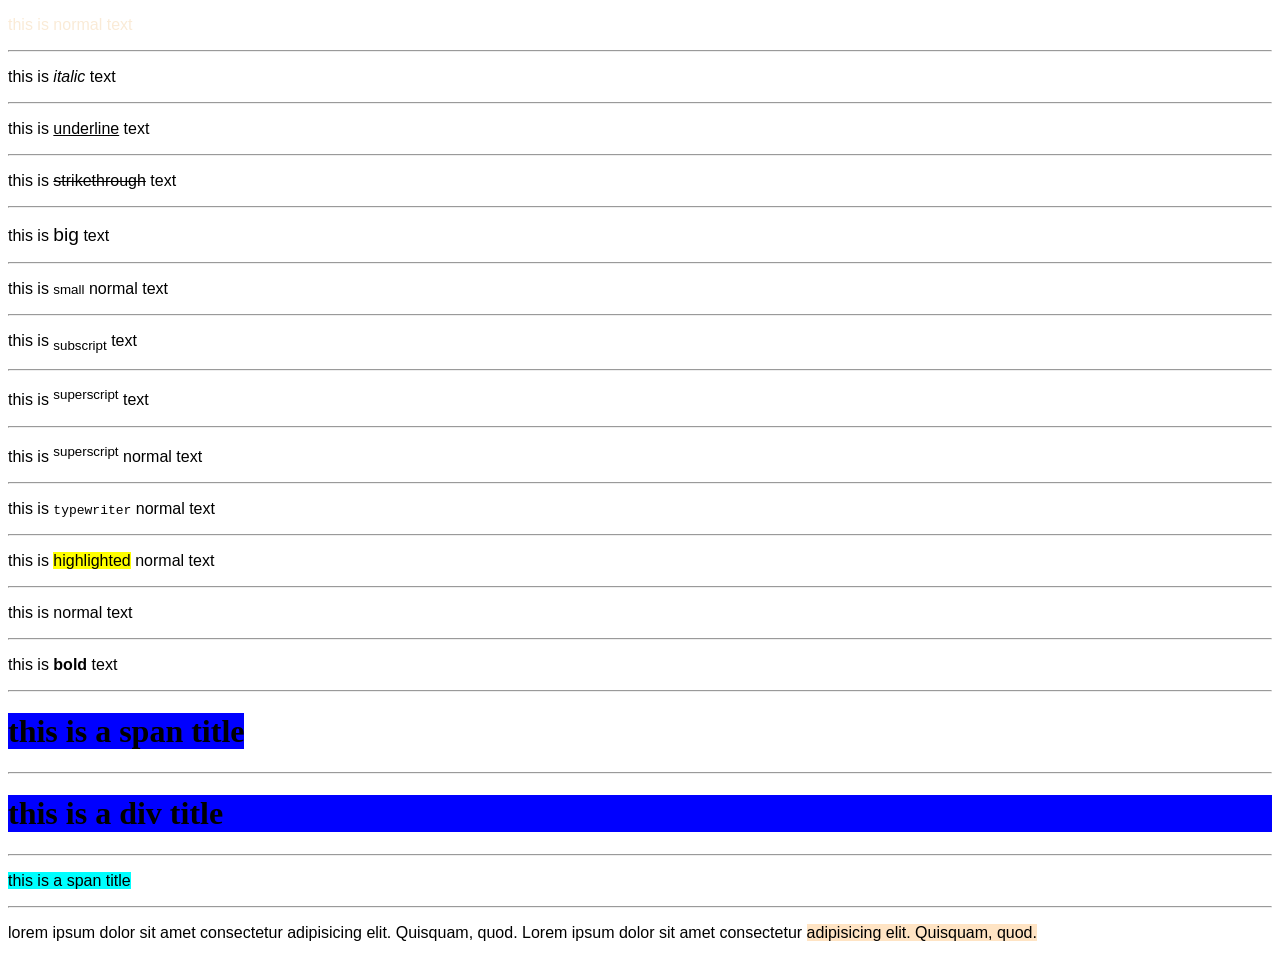
<file: practice-2/index.html>
<!DOCTYPE html>
<html lang="en">
<head>
    <meta charset="UTF-8">
    <meta name="viewport" content="width=device-width, initial-scale=1.0">
    <title>Document</title>
    <style>
        p{ font-family: Arial, sans-serif;}
    </style>
</head>
<body>
    <p style=" color: antiquewhite;">this is normal text</p>
   <hr>
    <p>this is <i>italic</i> text</p>
   <hr>
     <p>this is <u>underline</u> text</p>
  <hr>
     <p>this is <del>strikethrough</del> text</p>
    <hr>
    <p>this is <big>big</big> text</p>
    <hr>
    <p>this is <small>small</small> normal text</p>
   <hr>
    <p>this is <sub>subscript</sub> text</p>
   <hr>
    <p>this is <sup>superscript</sup> text</p>
   <hr>
    <p>this is <sup>superscript</sup> normal text</p>
 <hr>
    <p>this is <tt>typewriter</tt> normal text</p>
  <hr>
    <p>this is <mark>highlighted</mark> normal text</p>
  <hr>
    <p>this is normal text</p>
    <hr>
    <p>this is <b>bold</b> text</p>
<hr>
<h1>
<span style="background-color:blue;">
this is a span title </span>
</h1>
 <hr>
 <h1>
<div  style="background-color:blue;">
        this is a div title 
    </div>
   </h1> 
<hr>
    <p><span style="background-color: aqua ">
        this is a span title</span></p>
    <hr>
<p>
    lorem ipsum dolor sit amet consectetur adipisicing elit. Quisquam, quod. Lorem ipsum dolor sit amet consectetur
    <span style="background-color: bisque;"> adipisicing elit. Quisquam, quod.</span>
</p>

</body>
</html>
</file>
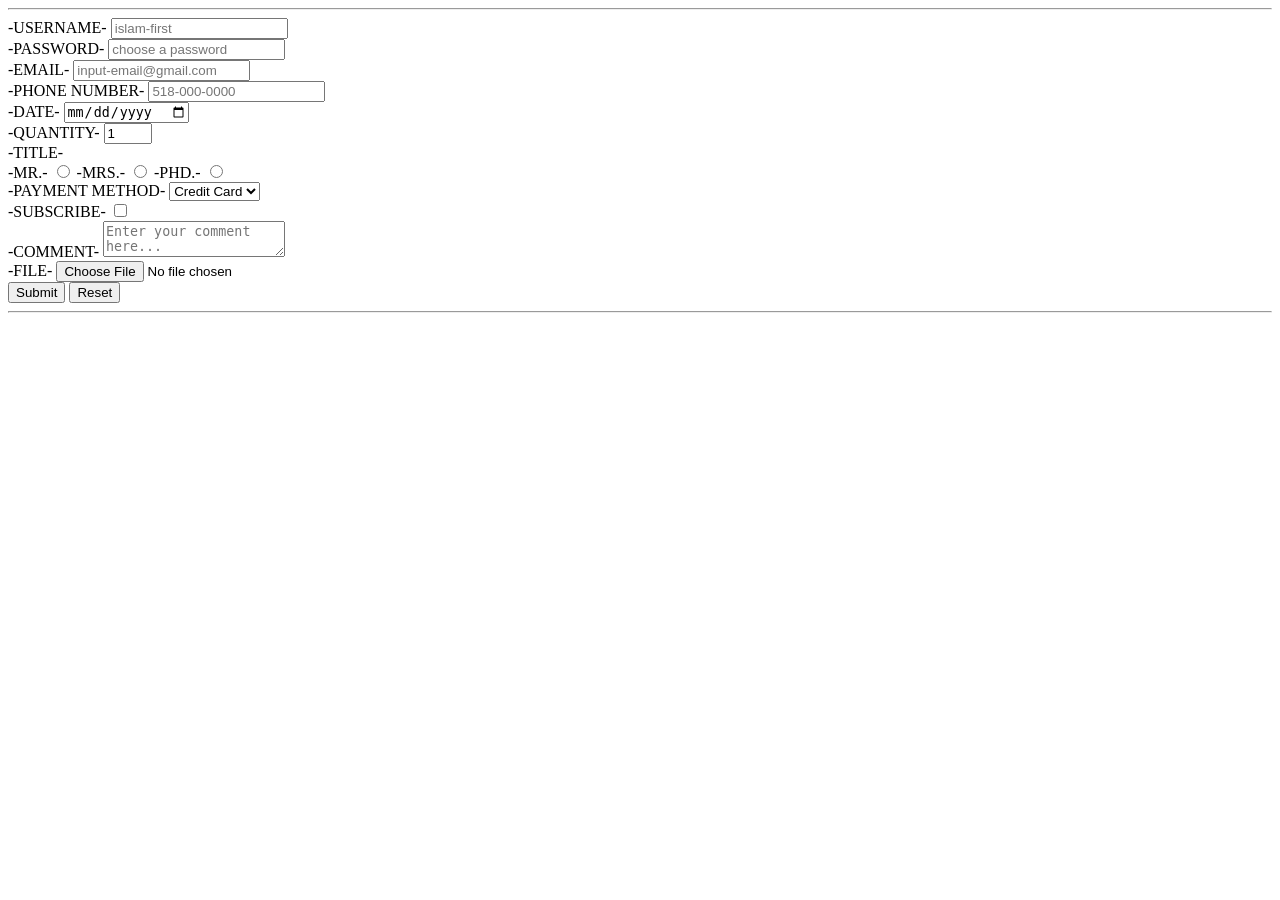
<file: practice-3/index.html>
<!DOCTYPE html>
<html lang="en">
<head>
    <meta charset="UTF-8">
    <meta name="viewport" content="width=device-width, initial-scale=1.0">
    <title>Document</title>
</head>
<body>
    <!-- form practice -->
    <hr>
    <form action="index.php" method="post" enctype="multipart/form-data">
        <label for="username">-USERNAME-</label>
        <input type="text" id="username" placeholder="islam-first" minlength="6" maxlength="20" required>
      <br>
        <label for="password">-PASSWORD-</label>
        <input type="password" id="password" placeholder="choose a password" minlength="6" maxlength="20" required>
      <br>
        <label for="email">-EMAIL-</label>
        <input type="email" id="email" placeholder="input-email@gmail.com" minlength="6" maxlength="35" required>
      <br>
        <label for="phone">-PHONE NUMBER-</label>
        <input type="tel" id="phone" placeholder="518-000-0000" minlength="14" maxlength="14" required pattern="[0-9]{3}-[0-9]{3}-[0-9]{4}"> 
      <br>
        <label for="day">-DATE-</label>
        <input type="date" id="day">

        <br>
         <label for="qun">-QUANTITY-</label>
        <input type="number" id="qun" placeholder="0-99" min="1" max="99" value="1">
      <br>

      
      <label for="title">-TITLE-</label>
      <br>
      <label for="mr">-MR.-</label>
      <input type="radio" id="mr" value="mr" name="title">
      <!-- radio buttons must be in same group in order to only select one option. this is done by giving the same name to all radio buttons in the group. -->
      <label for="mrs">-MRS.-</label>
      <input type="radio" id="mrs" value="mrs" name="title">
      
      <label for="phd">-PHD.-</label>
      <input type="radio" id="phd" value="phd" name="title">
      <br>
      <label for="payment">-PAYMENT METHOD-</label>
      <select name="payment" id="payment">
        <option value="credit">Credit Card</option>
        <option value="debit">Debit Card</option>
        <option value="cash">Cash</option>
      </select>
      <br>
      <label for="sub">-SUBSCRIBE-</label>
      <input type="checkbox" id="sub" value="subscribe">
      <br>
      <label for="comment">-COMMENT-</label>
      <textarea name="comment" id="comment" placeholder="Enter your comment here..."></textarea>
<br>
<label for="file">-FILE-</label> <!--accept-->
<input type="file" id="file" name="file">


      <br>
        <input type="submit" >
        <input type="reset">
    </form>
<hr>
</body>
</html>
</file>
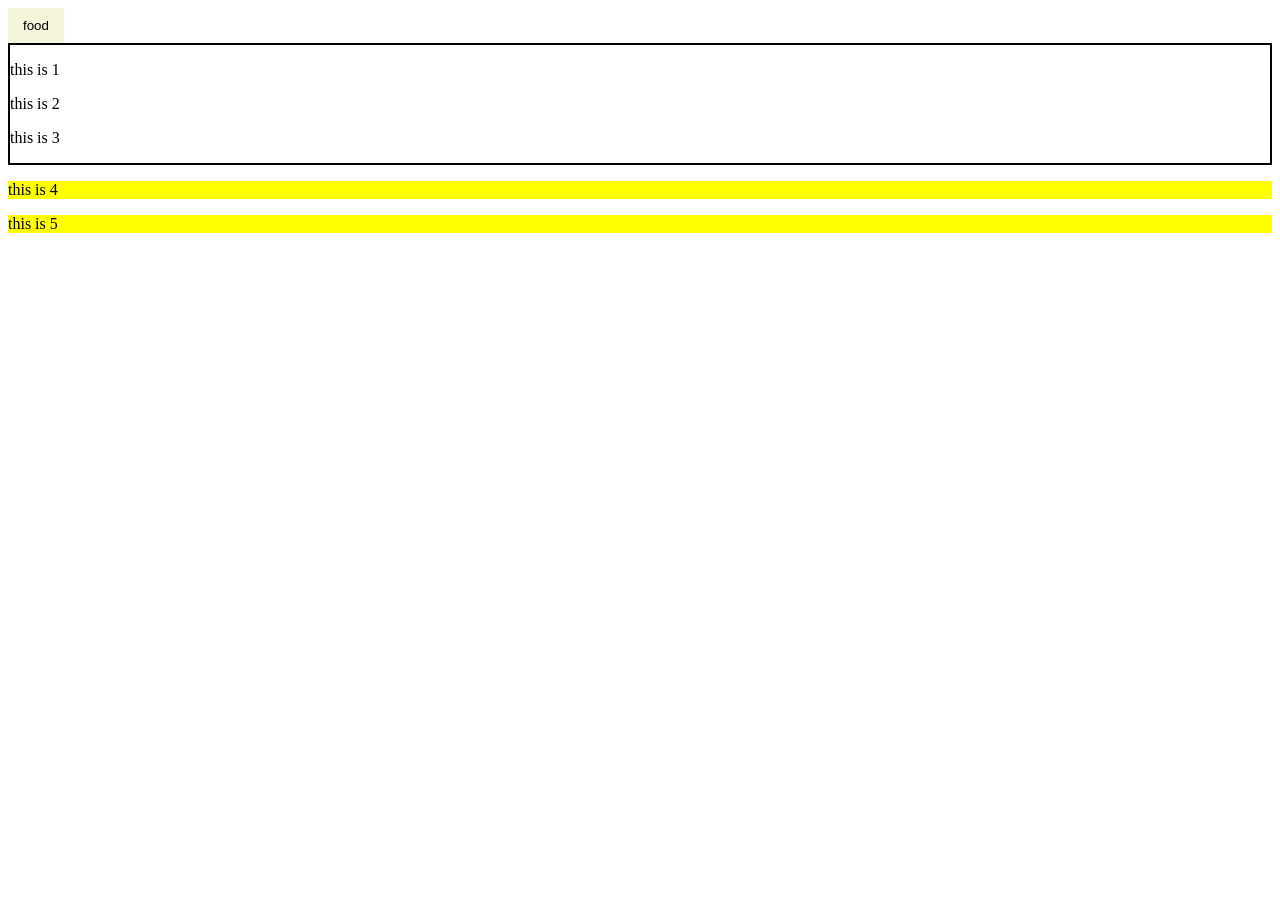
<file: prc-5/index.html>
<!DOCTYPE html>
<html lang="en">
<head>
    <meta charset="UTF-8">
    <meta name="viewport" content="width=device-width, initial-scale=1.0">
   <link rel="stylesheet" href="style.css">
    <title>practice</title>
</head>
<body>
<!-- nav menu -->




   <!-- dropdown menu  -->
<div class="dd">
    <button>food</button>
    <div class="con">
<a href="index.html">apple</a>
<a href="">orange</a>
<a href="">banana</a>
    </div>
</div>

<!-- float property is used to position an element to the left or right of its container, allowing other elements to wrap around it. In this example, we have two images that are floated to the left and right of the page, respectively. The CSS rules for #img1 and #img2 set their float properties, margins, and dimensions. -->

<!-- <img src="\images\mon3.jpg" id="img1" >
<img src="\images\mon31.jpg" id="img2" > -->


<div id="cont">
<p>this is 1</p>
<p>this is 2</p>

<div>
    <p>this is 3</p>
</div>
</div>
<p>this is 4</p>
<p>this is 5</p>


</body>
</html>
</file>
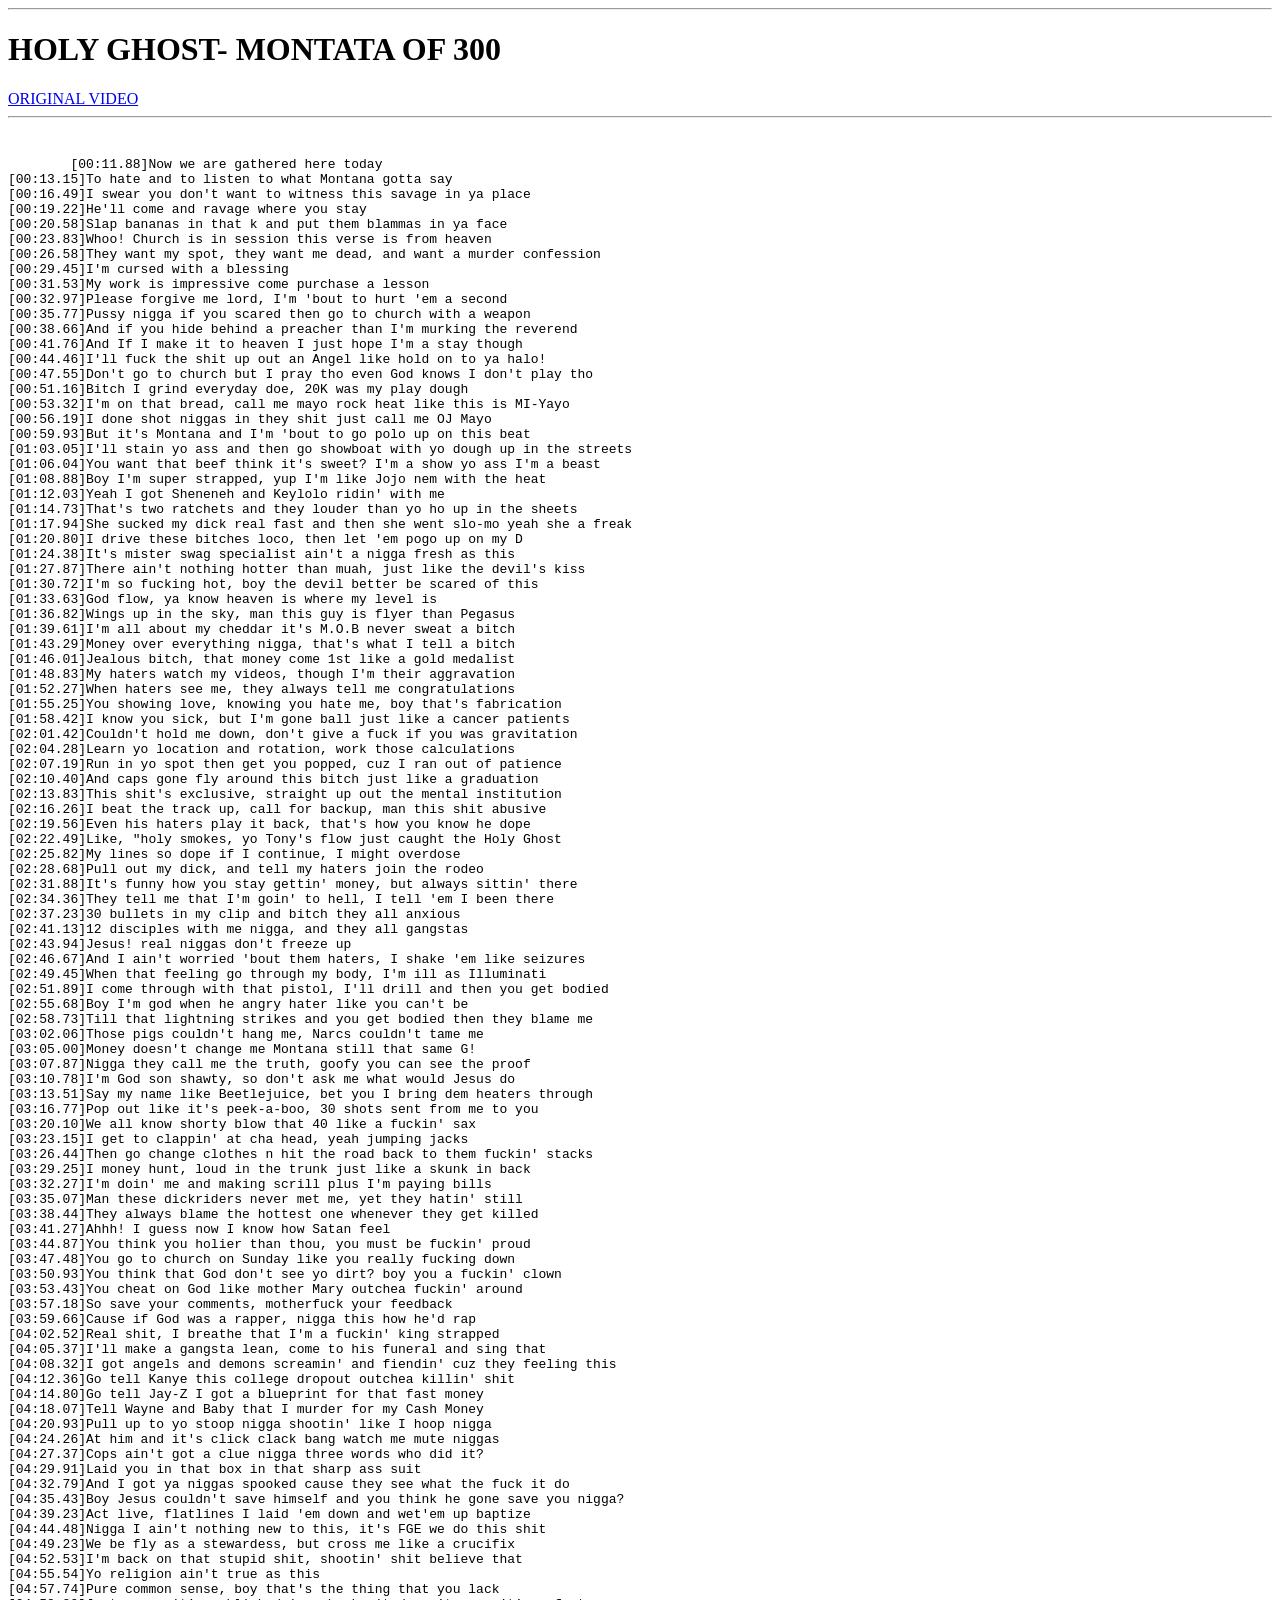
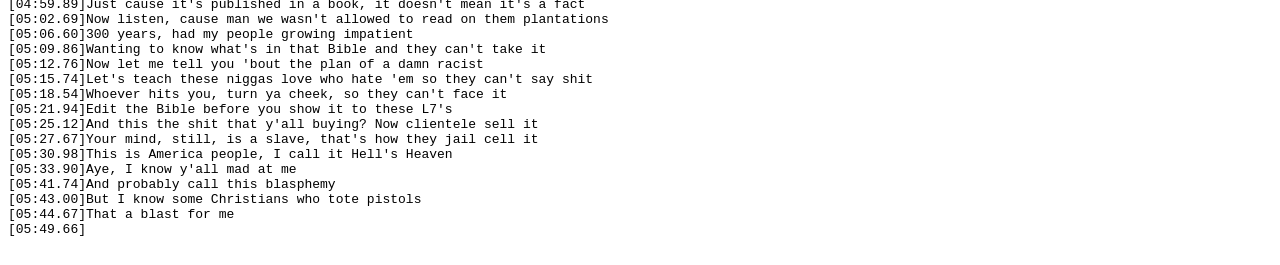
<file: lyrics.html>
<!DOCTYPE html>
<html lang="en">
<head>
    <meta charset="UTF-8">
    <meta name="viewport" content="width=device-width, initial-scale=1.0">
    <title>song lyrics</title>
</head>
<body>
    <hr>
    <h1>
        HOLY GHOST- MONTATA OF 300
    </h1>
    <a href="https://youtu.be/0OfiCyBHvBI?si=Ju77DsmBQfDwEyqW">
        ORIGINAL VIDEO
    </a>
    <hr>
    <br>
    <pre>
        [00:11.88]Now we are gathered here today
[00:13.15]To hate and to listen to what Montana gotta say
[00:16.49]I swear you don't want to witness this savage in ya place
[00:19.22]He'll come and ravage where you stay
[00:20.58]Slap bananas in that k and put them blammas in ya face
[00:23.83]Whoo! Church is in session this verse is from heaven
[00:26.58]They want my spot, they want me dead, and want a murder confession
[00:29.45]I'm cursed with a blessing
[00:31.53]My work is impressive come purchase a lesson
[00:32.97]Please forgive me lord, I'm 'bout to hurt 'em a second
[00:35.77]Pussy nigga if you scared then go to church with a weapon
[00:38.66]And if you hide behind a preacher than I'm murking the reverend
[00:41.76]And If I make it to heaven I just hope I'm a stay though
[00:44.46]I'll fuck the shit up out an Angel like hold on to ya halo!
[00:47.55]Don't go to church but I pray tho even God knows I don't play tho
[00:51.16]Bitch I grind everyday doe, 20K was my play dough
[00:53.32]I'm on that bread, call me mayo rock heat like this is MI-Yayo
[00:56.19]I done shot niggas in they shit just call me OJ Mayo
[00:59.93]But it's Montana and I'm 'bout to go polo up on this beat
[01:03.05]I'll stain yo ass and then go showboat with yo dough up in the streets
[01:06.04]You want that beef think it's sweet? I'm a show yo ass I'm a beast
[01:08.88]Boy I'm super strapped, yup I'm like Jojo nem with the heat
[01:12.03]Yeah I got Sheneneh and Keylolo ridin' with me
[01:14.73]That's two ratchets and they louder than yo ho up in the sheets
[01:17.94]She sucked my dick real fast and then she went slo-mo yeah she a freak
[01:20.80]I drive these bitches loco, then let 'em pogo up on my D
[01:24.38]It's mister swag specialist ain't a nigga fresh as this
[01:27.87]There ain't nothing hotter than muah, just like the devil's kiss
[01:30.72]I'm so fucking hot, boy the devil better be scared of this
[01:33.63]God flow, ya know heaven is where my level is
[01:36.82]Wings up in the sky, man this guy is flyer than Pegasus
[01:39.61]I'm all about my cheddar it's M.O.B never sweat a bitch
[01:43.29]Money over everything nigga, that's what I tell a bitch
[01:46.01]Jealous bitch, that money come 1st like a gold medalist
[01:48.83]My haters watch my videos, though I'm their aggravation
[01:52.27]When haters see me, they always tell me congratulations
[01:55.25]You showing love, knowing you hate me, boy that's fabrication
[01:58.42]I know you sick, but I'm gone ball just like a cancer patients
[02:01.42]Couldn't hold me down, don't give a fuck if you was gravitation
[02:04.28]Learn yo location and rotation, work those calculations
[02:07.19]Run in yo spot then get you popped, cuz I ran out of patience
[02:10.40]And caps gone fly around this bitch just like a graduation
[02:13.83]This shit's exclusive, straight up out the mental institution
[02:16.26]I beat the track up, call for backup, man this shit abusive
[02:19.56]Even his haters play it back, that's how you know he dope
[02:22.49]Like, "holy smokes, yo Tony's flow just caught the Holy Ghost
[02:25.82]My lines so dope if I continue, I might overdose
[02:28.68]Pull out my dick, and tell my haters join the rodeo
[02:31.88]It's funny how you stay gettin' money, but always sittin' there
[02:34.36]They tell me that I'm goin' to hell, I tell 'em I been there
[02:37.23]30 bullets in my clip and bitch they all anxious
[02:41.13]12 disciples with me nigga, and they all gangstas
[02:43.94]Jesus! real niggas don't freeze up
[02:46.67]And I ain't worried 'bout them haters, I shake 'em like seizures
[02:49.45]When that feeling go through my body, I'm ill as Illuminati
[02:51.89]I come through with that pistol, I'll drill and then you get bodied
[02:55.68]Boy I'm god when he angry hater like you can't be
[02:58.73]Till that lightning strikes and you get bodied then they blame me
[03:02.06]Those pigs couldn't hang me, Narcs couldn't tame me
[03:05.00]Money doesn't change me Montana still that same G!
[03:07.87]Nigga they call me the truth, goofy you can see the proof
[03:10.78]I'm God son shawty, so don't ask me what would Jesus do
[03:13.51]Say my name like Beetlejuice, bet you I bring dem heaters through
[03:16.77]Pop out like it's peek-a-boo, 30 shots sent from me to you
[03:20.10]We all know shorty blow that 40 like a fuckin' sax
[03:23.15]I get to clappin' at cha head, yeah jumping jacks
[03:26.44]Then go change clothes n hit the road back to them fuckin' stacks
[03:29.25]I money hunt, loud in the trunk just like a skunk in back
[03:32.27]I'm doin' me and making scrill plus I'm paying bills
[03:35.07]Man these dickriders never met me, yet they hatin' still
[03:38.44]They always blame the hottest one whenever they get killed
[03:41.27]Ahhh! I guess now I know how Satan feel
[03:44.87]You think you holier than thou, you must be fuckin' proud
[03:47.48]You go to church on Sunday like you really fucking down
[03:50.93]You think that God don't see yo dirt? boy you a fuckin' clown
[03:53.43]You cheat on God like mother Mary outchea fuckin' around
[03:57.18]So save your comments, motherfuck your feedback
[03:59.66]Cause if God was a rapper, nigga this how he'd rap
[04:02.52]Real shit, I breathe that I'm a fuckin' king strapped
[04:05.37]I'll make a gangsta lean, come to his funeral and sing that
[04:08.32]I got angels and demons screamin' and fiendin' cuz they feeling this
[04:12.36]Go tell Kanye this college dropout outchea killin' shit
[04:14.80]Go tell Jay-Z I got a blueprint for that fast money
[04:18.07]Tell Wayne and Baby that I murder for my Cash Money
[04:20.93]Pull up to yo stoop nigga shootin' like I hoop nigga
[04:24.26]At him and it's click clack bang watch me mute niggas
[04:27.37]Cops ain't got a clue nigga three words who did it?
[04:29.91]Laid you in that box in that sharp ass suit
[04:32.79]And I got ya niggas spooked cause they see what the fuck it do
[04:35.43]Boy Jesus couldn't save himself and you think he gone save you nigga?
[04:39.23]Act live, flatlines I laid 'em down and wet'em up baptize
[04:44.48]Nigga I ain't nothing new to this, it's FGE we do this shit
[04:49.23]We be fly as a stewardess, but cross me like a crucifix
[04:52.53]I'm back on that stupid shit, shootin' shit believe that
[04:55.54]Yo religion ain't true as this
[04:57.74]Pure common sense, boy that's the thing that you lack
[04:59.89]Just cause it's published in a book, it doesn't mean it's a fact
[05:02.69]Now listen, cause man we wasn't allowed to read on them plantations
[05:06.60]300 years, had my people growing impatient
[05:09.86]Wanting to know what's in that Bible and they can't take it
[05:12.76]Now let me tell you 'bout the plan of a damn racist
[05:15.74]Let's teach these niggas love who hate 'em so they can't say shit
[05:18.54]Whoever hits you, turn ya cheek, so they can't face it
[05:21.94]Edit the Bible before you show it to these L7's
[05:25.12]And this the shit that y'all buying? Now clientele sell it
[05:27.67]Your mind, still, is a slave, that's how they jail cell it
[05:30.98]This is America people, I call it Hell's Heaven
[05:33.90]Aye, I know y'all mad at me
[05:41.74]And probably call this blasphemy
[05:43.00]But I know some Christians who tote pistols
[05:44.67]That a blast for me
[05:49.66]
    </pre>
   
</body>
</html>
</file>
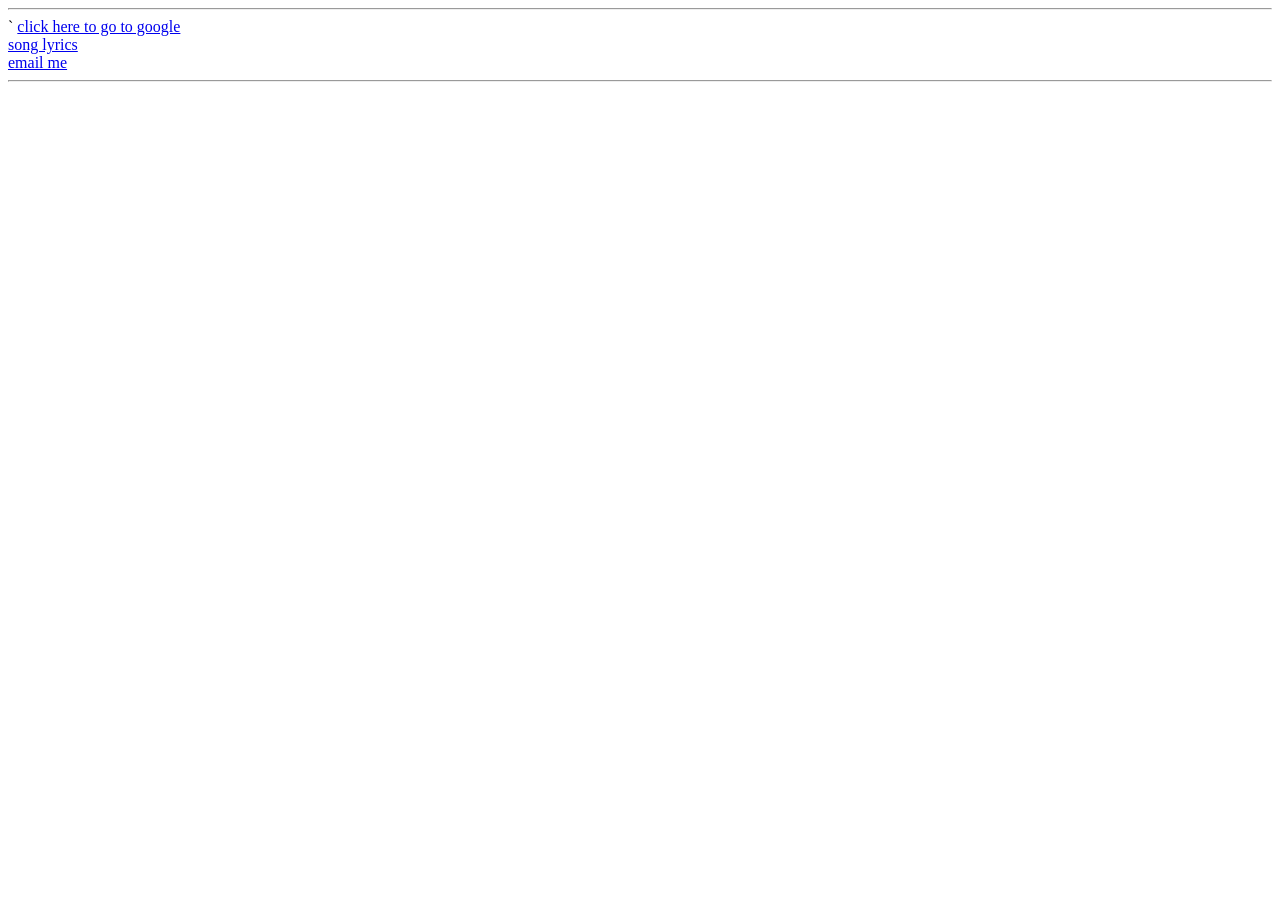
<file: practice-html1.html>
<!DOCTYPE html>
<html lang="en">
<head>
    <meta charset="UTF-8">
    <meta name="viewport" content="width=device-width, initial-scale=1.0">
    <title>goes to google</title>
</head>
<body>
    <hr>`

    <a href="https://www.google.com/" 
    target="blank" title=" goes to google">
   click here to go to google</a>
<br>
   <a href="lyrics.html" target="blank" title="song lyrics">
   song lyrics</a>
<br> 
<a href="mailto:ngates@my.campus.edu">email me</a>
  <hr>
<img scr
</body>
</html>
</file>
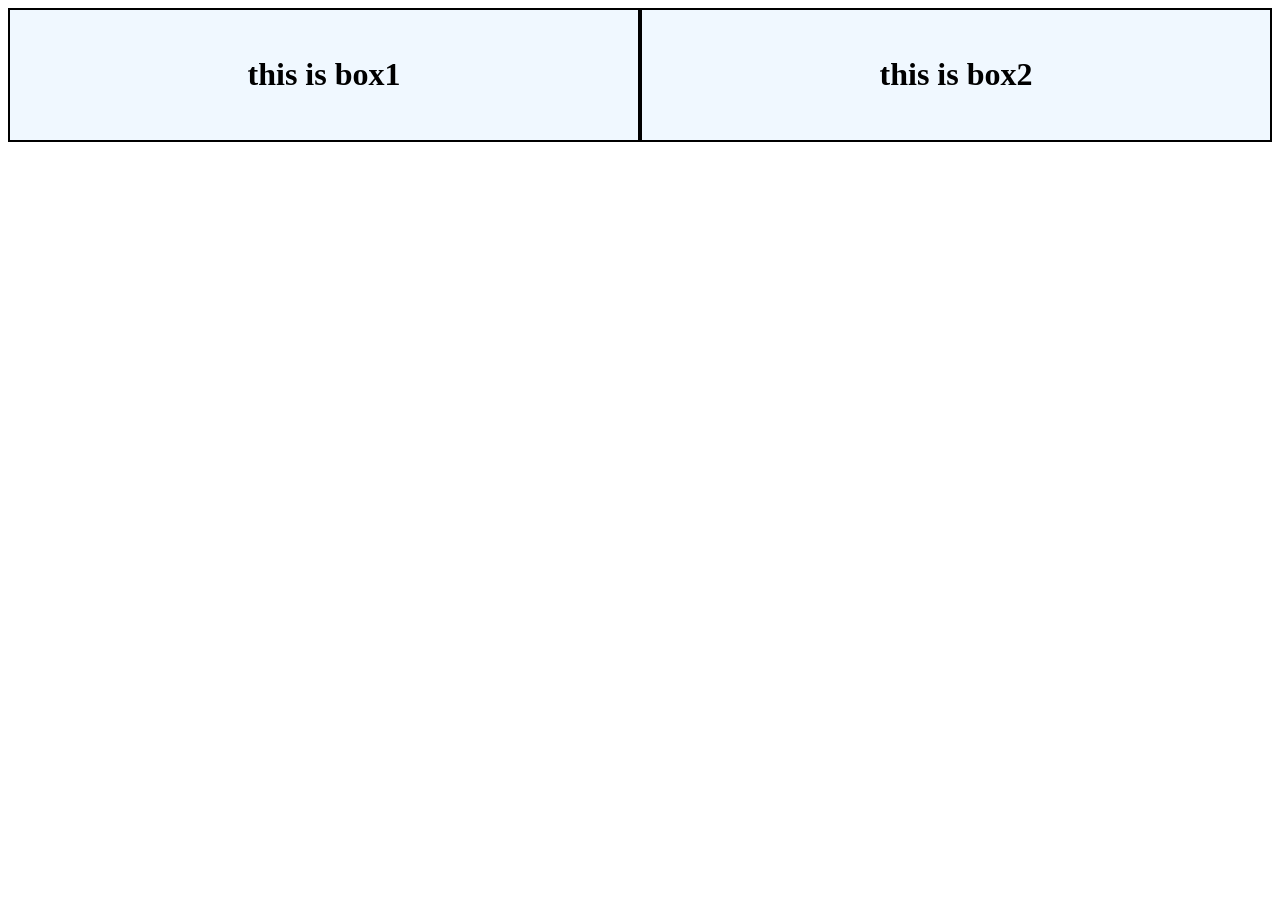
<file: prc-5/index2.html>
<!DOCTYPE html>
<html lang="en">
<head>
    <meta charset="UTF-8">
    <meta name="viewport" content="width=device-width, initial-scale=1.0">
    <link rel="stylesheet" href="style1.css">
    <title>Document</title>
</head>
<body>
    <!-- overflow property specifies what should happen if content overflows an element's box. In this example, we have a div element with a fixed height of 100px and a border. The overflow property is set to auto, which means that if the content inside the div exceeds its height, a scrollbar will appear, allowing the user to scroll through the content. This is useful for creating scrollable containers for content that may vary in size. -->
    <!-- <div>
 <p>
    lorem ipsum dolor sit amet consectetur adipisicing elit. Quisquam, quod. Lorem ipsum dolor sit amet consectetur
    lorum ipsum dolor sit amet consectetur adipisicing elit. Quisquam, quod. Lorem ipsum dolor sit amet consectetur
    lorum ipsum dolor sit amet consectetur adipisicing elit. Quisquam, quod. Lorem ipsum
   
</p>
 <hr>
    </div>


    <div>div</div>
    <span>span</span> -->
<div class="cont">
<div class="box" >
    <h1>this is box1</h1>
    
</div>
<div class="box" >
    <h1>this is box2</h1>
    
</div>
</div>

</body>
</html>
</file>
<file: prc-5/style.css>
/* #img1{
    float: right;
    margin-top: 20px;
    height: 300px;
    width: 300px;
}   

#img2{
    float: left;
    margin-top: 20px;
    height: 300px;
    width: 300px;
}    */
/* dropdown menu */
#cont{
    border: 2px solid;
}

/* combinators praactice + ~ > */ #cont ~p{ 
 background-color: yellow;
}

.dd{
    display: inline-block;
}

.dd button{
    background-color: beige;
    color: rgb(0, 0, 0);
    padding: 10px 15px;
    border:none;
    cursor: pointer;
}

.dd a{

display: block;
color:black;
text-decoration: none;
padding: 10px 15px;

}

.dd .con{
display: none;
background-color: bisque;
position: absolute;
min-width: 80px;
box-shadow: 1px 1px 2px 2px rgb(21, 23, 114);

}

.dd:hover .con{

    display: block;
    
}

.dd:hover button{
    background-color: blueviolet;
}

.dd a:hover{

color: hsl(274, 91%, 34%);
}
</file>
<file: prc-5/style1.css>
/* div{
    border: 2px solid;
    height: 100px;
    overflow: auto;
} */

/* div{
    background-color: lightblue;
    margin-bottom:50px;
    height: 150px;
    width: 150px;
     overflow: auto; 
}

span{
    background-color: red;
    font-size: 20px;
    font-family: Arial, Helvetica, sans-serif;
} */


.box{
background-color: aliceblue;
border:2px solid;
padding: 25px;
box-sizing:border-box;
height: auto;
width:50%;
float: left;
text-align: center;
/* overrides width and height */
max-width: 50%;
min-height: 50%;
}

/* .cont{
    background-color: grey;
    height: 100vh
  */
</file>
